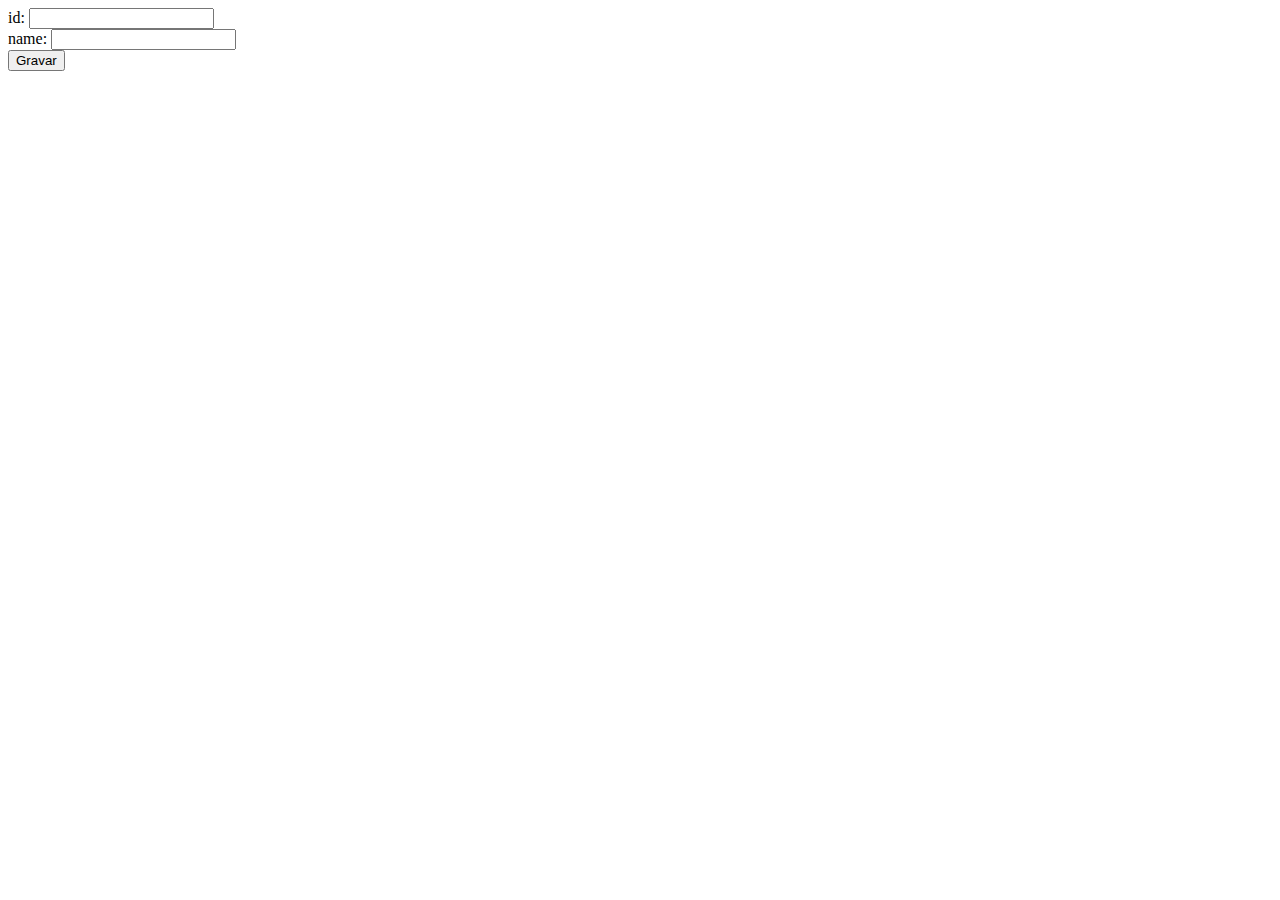
<file: WebContent/index.html>
<!DOCTYPE html>
<html>
<head>
<meta charset="UTF-8">
<title></title>
  	<script src="resources/js/jquery-1.11.3.min.js"></script>
</head>
<body>
	<script>
		function sendData() {
			var data = new FormData();
			$('input').each(function(i, element) {
				var attr = $('input')[i]; 
				data.append(attr.name, attr.value);
			})
	
		    $.ajax({
		        url: '/rest/model/insert',
		        type: 'POST',
		        contentType: false,
		        data: data,
		        dataType: 'json'
		    });
		};
	</script>
	
    id: <input type="text" name="id"/><br/>
    name: <input type="text" name="name"/><br/>
      
    <button onclick="sendData()">Gravar</button>
</body>
</html>
</file>
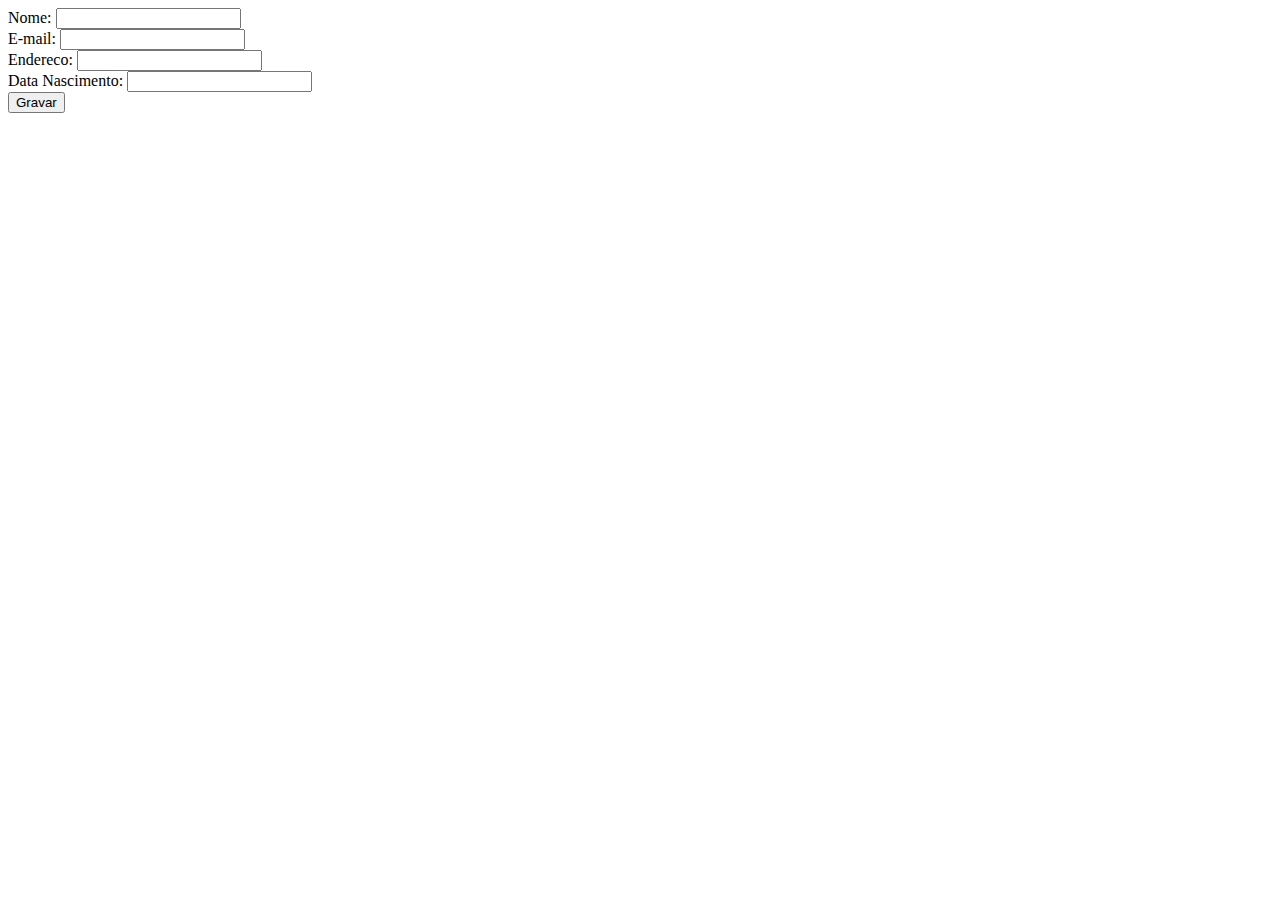
<file: WebContent/adiciona-contato.html>
<!DOCTYPE html>
<html>
  <body>
    <form action="adicionaContato">
      Nome: <input type="text" name="nome"/><br/>
      E-mail: <input type="text" name="email"/><br/>
      Endereco: <input type="text" name="endereco"/><br/>
      Data Nascimento: <input type="text" name="dataNascimento"/><br/>
      <input type="submit" value="Gravar"/>
    </form>
  </body>
</html>
</file>
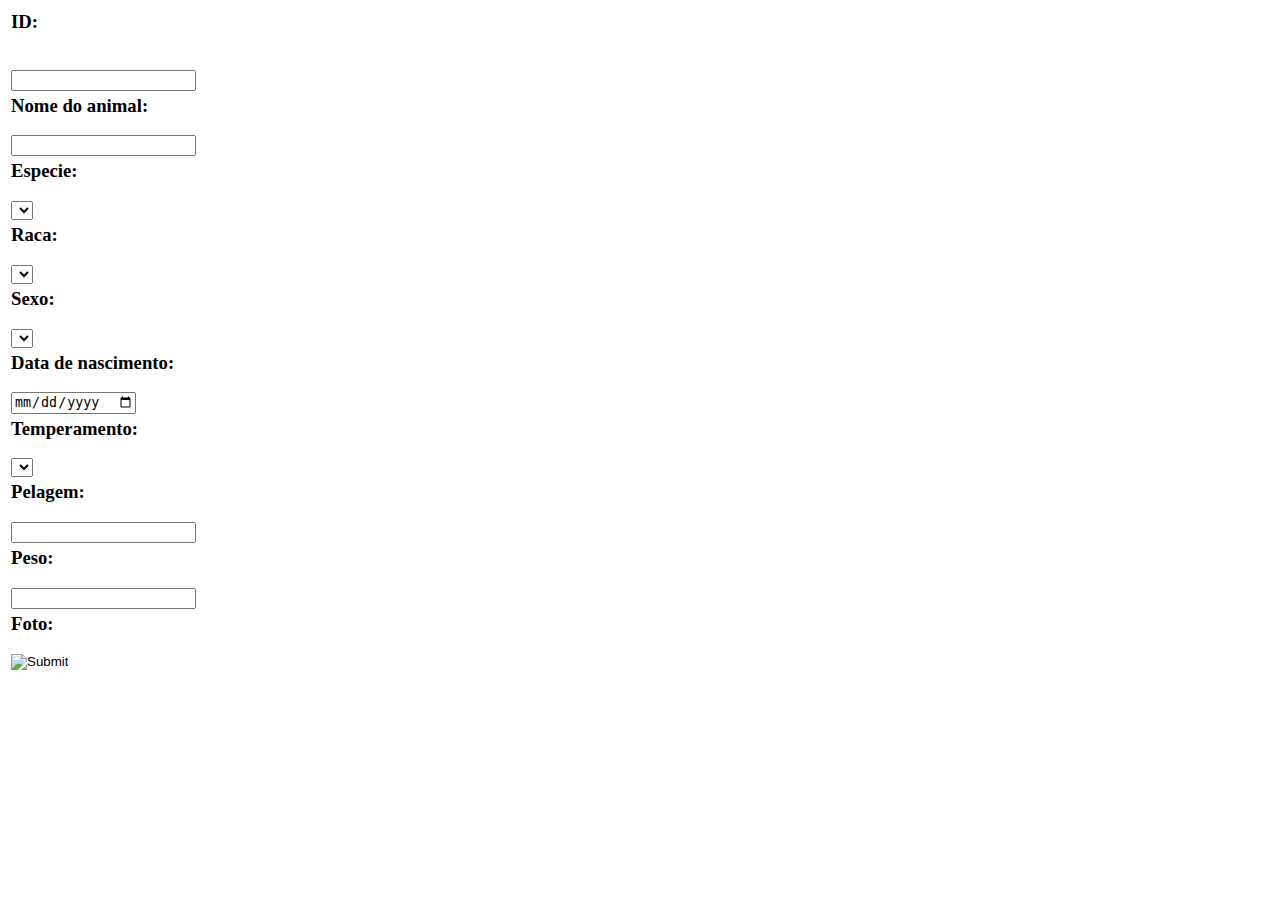
<file: CadastroAnimais/CadastroAnimaisDoacao/WebContent/animal.html>
<html>
<div id="animal" class="form">


<table >
	<tr>
		<td><h3>ID: </h3><br><input name="id" /></td>
	</tr>
	<tr>
		<td><h3>Nome do animal: </h3><p/><input name="name" /></td>
	</tr>
	<tr>
		<td><h3>Especie:</h3> <select id="especie" data-bind="options: listaanimais" ></select></td>
		
		
	</tr>
	<tr>
		<td><h3>Raca:</h3> <select id="racascao" data-bind="options: racacao" ></select></td>
	</tr>
	<tr>
		<td><h3>Sexo:</h3> <p/><select id="sexo" data-bind="options: sexo" ></select></td>
	</tr>
	<tr>
		<td><h3>Data de nascimento:</h3><p/> <input type="date" name="meses" /></td>
	</tr>
	<tr>
		<td><h3>Temperamento:</h3><p/> <select id="temperamento" data-bind="options: temperamento" ></select></td>
	</tr>
	<tr>
		<td><h3>Pelagem: </h3><p/><input name="pelagem" /></td>
	</tr>
	<tr>
		<td><h3>Peso:</h3> <p/><input name="peso" /></td>
	</tr>
	<tr>
		<td><h3>Foto: </h3><p/><input type="image"></td>
	</tr>

	
</table>


</div>
</html>
<script src="resources/js/jquery-1.11.3.js"></script>
<script src="resources/js/knockout-3.3.0.js"></script>
<script src="resources/js/animal.js"></script>
</file>
